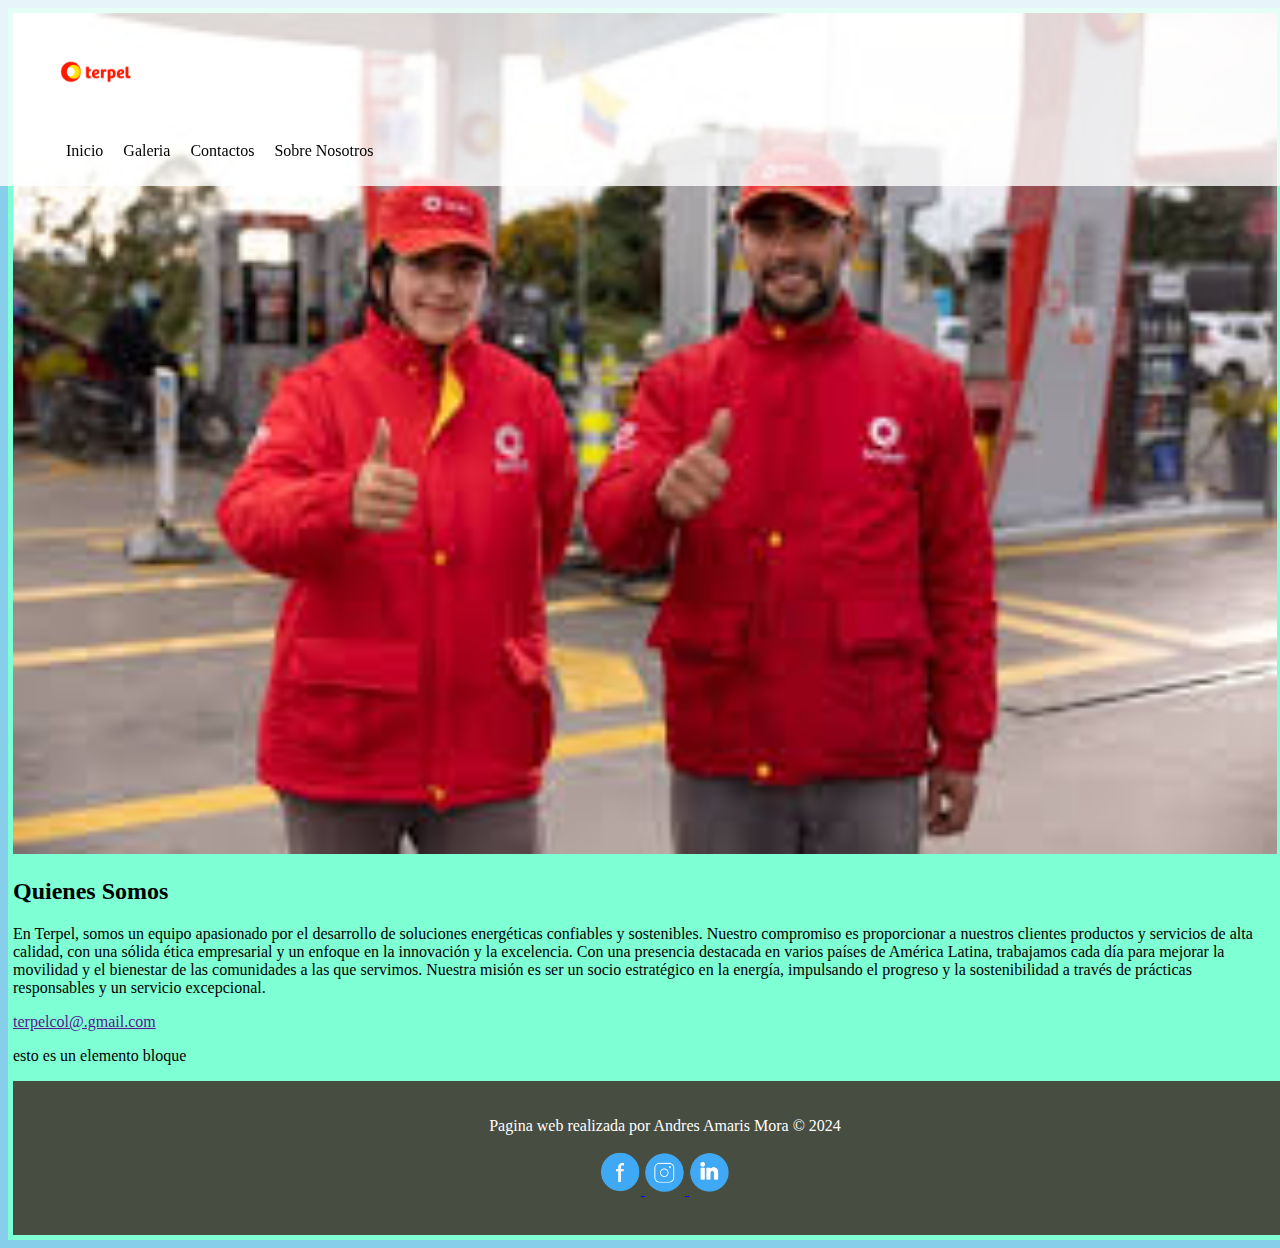
<file: index.html>
<!DOCTYPE html>
<html lang="en">
<head>
	<meta charset="UTF-8">
	<meta name="viewport" content="width=device-width, initial-scale=1.0">
	<title>Terpel</title>
	 <link rel="stylesheet" href="CSS/stylemokup.css">
</head>
<body>
<div class="container">
	<header class="hearderMenu">
		<ul>
		<a href=""><img src="img/terpelpng.png" width=" 80px"  alt=""></a>
		</ul>
		<nav class="menu">
			<ul>	
				<li><a href="">Inicio</a></li>
				<li><a href="">Galeria</a></li>
				<li><a href="">Contactos</a></li>
				<li><a href="">Sobre Nosotros</a></li>
			</ul>
			
		</nav>
	</header>
<main>
	<img src="img/personadeterpel.jpeg" alt="">

	<div class="noticias">
		<h2>Quienes Somos</h2>
		<p>En Terpel, somos un equipo apasionado por el desarrollo de soluciones energéticas confiables y sostenibles. Nuestro compromiso es proporcionar a nuestros clientes productos y servicios de alta calidad, con una sólida ética empresarial y un enfoque en la innovación y la excelencia.
		 Con una presencia destacada en varios países de América Latina, trabajamos cada día para mejorar la movilidad y el bienestar de las comunidades a las que servimos.
		 Nuestra misión es ser un socio estratégico en la energía, impulsando el progreso y la sostenibilidad a través de prácticas responsables y un servicio excepcional.</p>
	</div>
	<a href="" class="ejemplolineal1">terpelcol@.gmail.com</a>
	<p class="elementobloque1"> esto es un elemento bloque</p>
</main>	
 

<footer>
	<p>Pagina web realizada por Andres Amaris Mora &copy; 2024</p>
	<p>
		<a href="https://www.facebook.com/Terpel/?locale=es_LA" target="_blank">
			<img src="img/facebook.png" alt="" width="40px">
		</a>
		<a href="https://www.instagram.com/terpelcol/?hl=es" target="_blank">
			<img src="img/instagram.png" alt="" width="40px">
		</a>
		<a href="https://co.linkedin.com/company/terpel" target="_blank">
			<img src="img/linkeding.png" alt="" width="40px">
		</a>
	</p>
</footer>
</div>
</body>
</html>
</file>
<file: CSS/stylemokup.css>
body{
	background-color: skyblue;
}
.container{
	background-color: aquamarine;
	width: 100%;
	padding: 5px;
	margin: auto;/* centra el container	*/
}
.hearderMenu{
	text-decoration: none;
	position: fixed;
	top: 0;
	left: 0;
	background-color: rgba(255, 255, 255, 0.8);
	width: 100%;
	padding: 16px;
	color: rgb(255, 0, 0);
}
.container main img{
	width: 100%;
}
.container main noticias{
	font-family: verdana;
	padding: 50px;

}
.menu ul li a{
	color: black;
	text-decoration: none;
	display: inline-block;
	padding: 10px;
	
}
.menu ul li{
	float: left;
	list-style: none;
}
.menu ul li a:hover{
	color: rgb(255, 255, 255);
	background-color: rgb(255, 0, 0);
}
.ejemplobloque1{
	background-color: blue;
}

footer{
	background-color: rgba(47, 1, 1, 0.7);
	width: 100%;
	padding: 20px;
	text-align: center;
	color: white;
}
</file>
